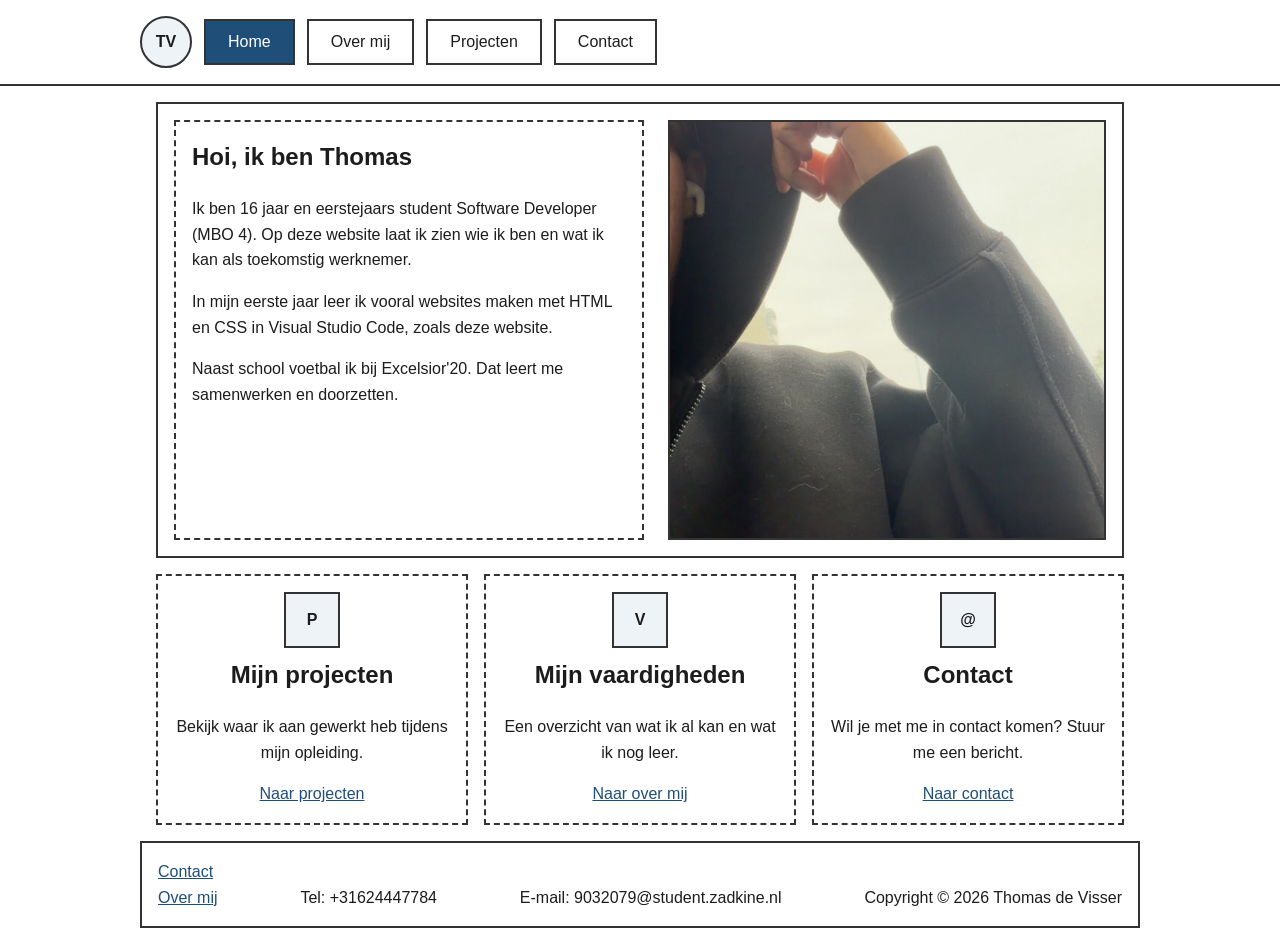
<file: index.html>
<!DOCTYPE html>
<html lang="nl">
<head>
  <meta charset="UTF-8">
  <meta name="viewport" content="width=device-width, initial-scale=1">
  <title>Portfolio TDV</title>
  <link rel="stylesheet" href="style.css">
</head>
<body>
  <header>
    <nav>
      <a class="logo" href="index.html" title="Home">TV</a>
      <a href="index.html" class="actief">Home</a>
      <a href="over-mij.html">Over mij</a>
      <a href="projecten.html">Projecten</a>
      <a href="contact.html">Contact</a>
    </nav>
  </header>

  <main id="hoofd">
    <section class="intro">
      <div class="tekst">
        <h1>Hoi, ik ben Thomas</h1>
        <p>Ik ben 16 jaar en eerstejaars student Software Developer (MBO 4). Op deze website laat ik zien wie ik ben en wat ik kan als toekomstig werknemer.</p>
        <p>In mijn eerste jaar leer ik vooral websites maken met HTML en CSS in Visual Studio Code, zoals deze website.</p>
        <p>Naast school voetbal ik bij Excelsior'20. Dat leert me samenwerken en doorzetten.</p>
      </div>
      <img src="TDV.png" alt="Foto van Thomas de Visser">
    </section>

    <section class="kaarten">
      <article>
        <div class="icoon">P</div>
        <h2>Mijn projecten</h2>
        <p>Bekijk waar ik aan gewerkt heb tijdens mijn opleiding.</p>
        <a href="projecten.html">Naar projecten</a>
      </article>
      <article>
        <div class="icoon">V</div>
        <h2>Mijn vaardigheden</h2>
        <p>Een overzicht van wat ik al kan en wat ik nog leer.</p>
        <a href="over-mij.html">Naar over mij</a>
      </article>
      <article>
        <div class="icoon">@</div>
        <h2>Contact</h2>
        <p>Wil je met me in contact komen? Stuur me een bericht.</p>
        <a href="contact.-html">Naar contact</a>
      </article>
    </section>
  </main>

  <footer>
    <ul>
      <li><a href="contact.html">Contact</a></li>
      <li><a href="over-mij.html">Over mij</a></li>
    </ul>
    <p>Tel: +31624447784</p>
    <p>E-mail: 9032079@student.zadkine.nl</p>
    <p>Copyright &copy; 2026 Thomas de Visser</p>
  </footer>
</body>
</html>
</file>
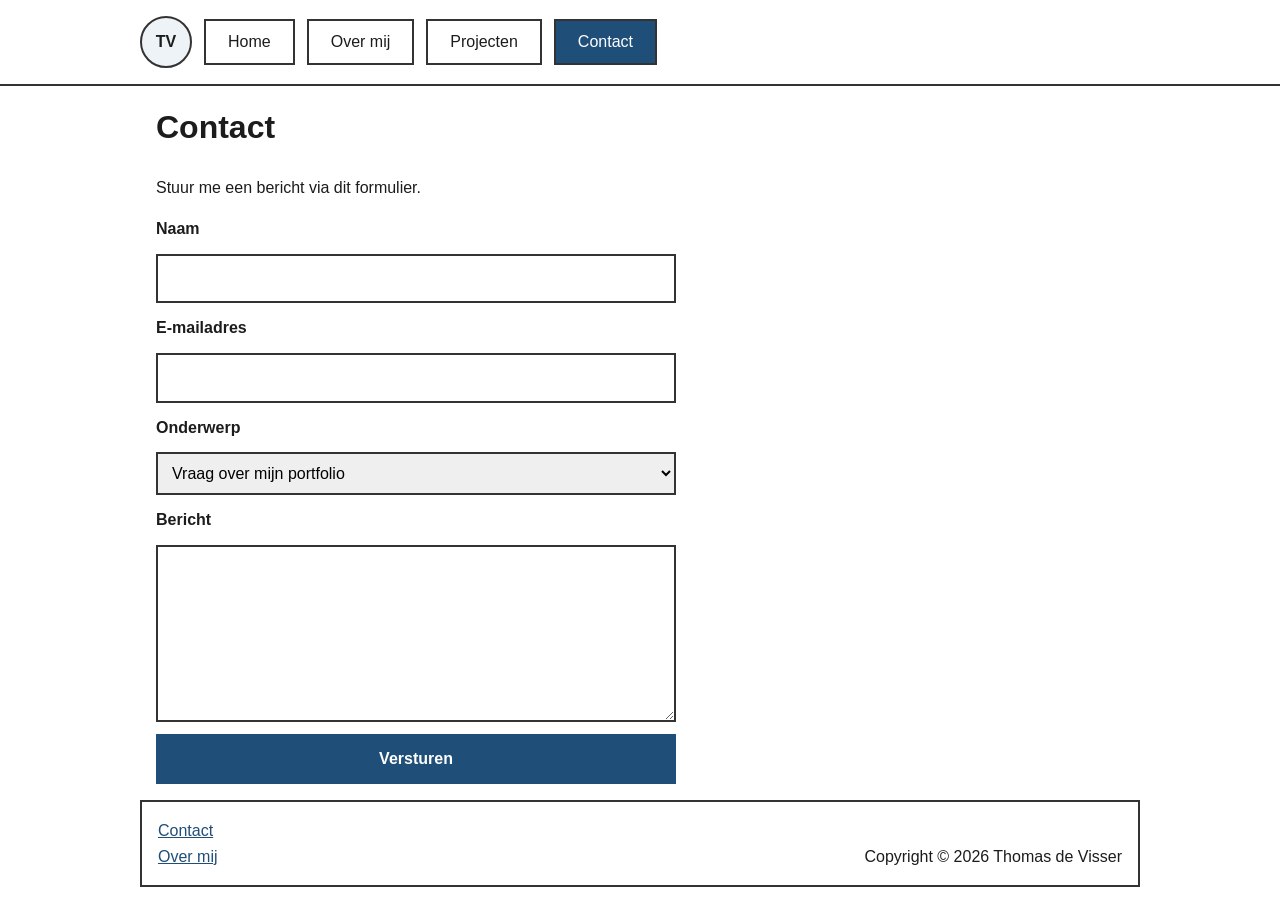
<file: contact.html>
<!DOCTYPE html>
<html lang="nl">
<head>
  <meta charset="UTF-8">
  <meta name="viewport" content="width=device-width, initial-scale=1">
  <title>Contact - Thomas de Visser</title>
  <link rel="stylesheet" href="style.css">
</head>
<body>
  <header>
    <nav>
      <a class="logo" href="index.html" title="Home">TV</a>
      <a href="index.html">Home</a>
      <a href="over-mij.html">Over mij</a>
      <a href="projecten.html">Projecten</a>
      <a href="contact.html" class="actief">Contact</a>
    </nav>
  </header>

  <main id="hoofd">
    <h1>Contact</h1>
    <p>Stuur me een bericht via dit formulier.</p>
    <form action="#" method="post">
      <label for="naam">Naam</label>
      <input type="text" id="naam" name="naam" required>

      <label for="email">E-mailadres</label>
      <input type="email" id="email" name="email" required>

      <label for="onderwerp">Onderwerp</label>
      <select id="onderwerp" name="onderwerp">
        <option>Vraag over mijn portfolio</option>
        <option>Stage of werk</option>
        <option>Anders</option>
      </select>

      <label for="bericht">Bericht</label>
      <textarea id="bericht" name="bericht" rows="6" required></textarea>

      <button type="submit">Versturen</button>
    </form>
  </main>

  <footer>
    <ul>
      <li><a href="contact.html">Contact</a></li>
      <li><a href="over-mij.html">Over mij</a></li>
    </ul>
    <a href="tel:+31624447784"><Tel:0624447784></Tel:0624447784></a>
    <a href="E-mailadres:9032079@student.zadkine.nl"><E-mail></E-mail></a>
    <p>Copyright &copy; 2026 Thomas de Visser</p>
    
  </footer>
</body>
</html>
</file>
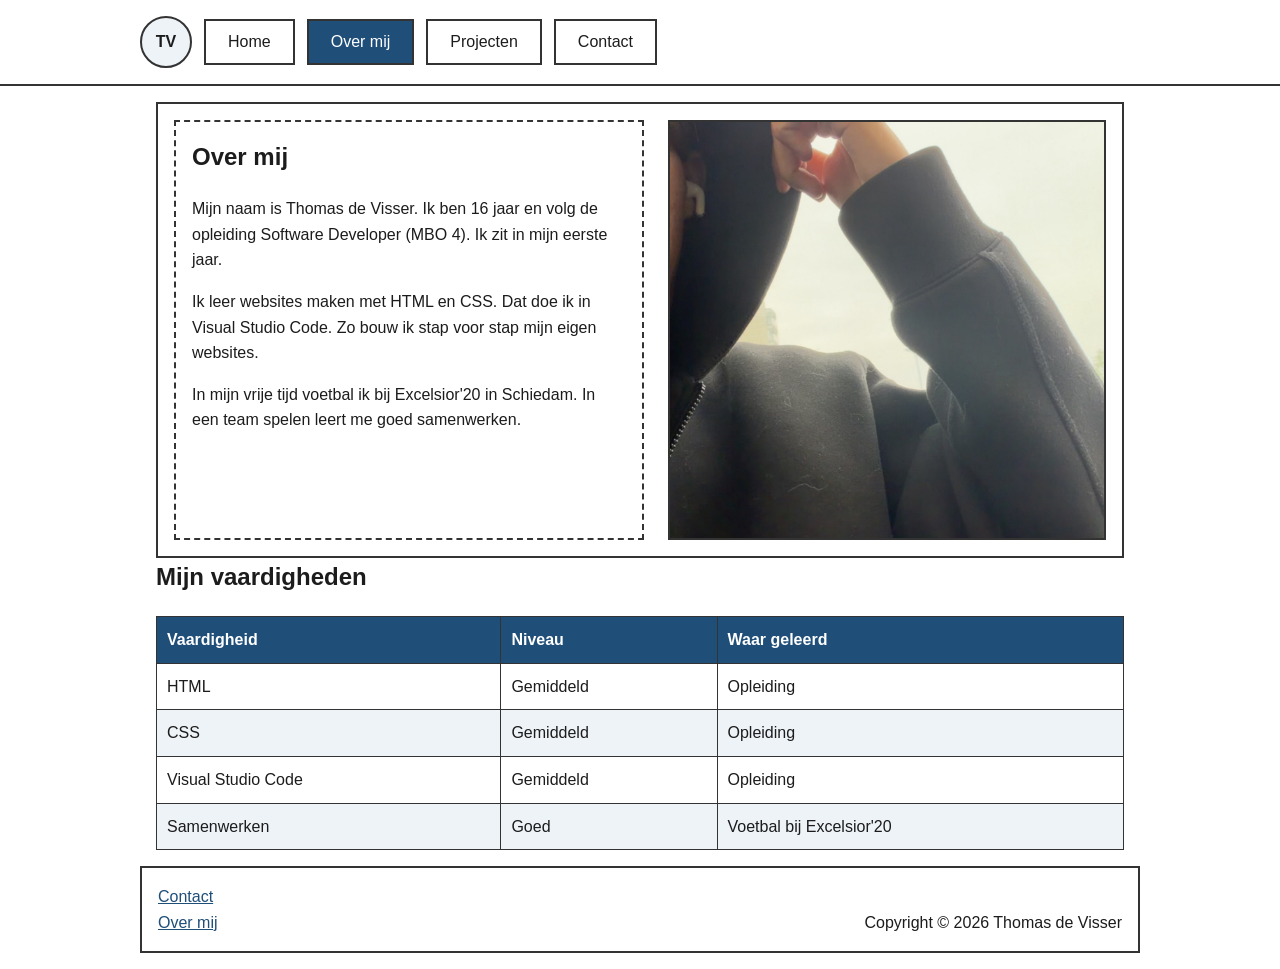
<file: over-mij.html>
<!DOCTYPE html>
<html lang="nl">
<head>
  <meta charset="UTF-8">
  <meta name="viewport" content="width=device-width, initial-scale=1">
  <title>Over mij - Thomas de Visser</title>
  <link rel="stylesheet" href="style.css">
</head>
<body>
  <header>
    <nav>
      <a class="logo" href="index.html" title="Home">TV</a>
      <a href="index.html">Home</a>
      <a href="over-mij.html" class="actief">Over mij</a>
      <a href="projecten.html">Projecten</a>
      <a href="contact.html">Contact</a>
    </nav>
  </header>

  <main id="hoofd">
    <section class="intro">
      <div class="tekst">
        <h1>Over mij</h1>
        <p>Mijn naam is Thomas de Visser. Ik ben 16 jaar en volg de opleiding Software Developer (MBO 4). Ik zit in mijn eerste jaar.</p>
        <p>Ik leer websites maken met HTML en CSS. Dat doe ik in Visual Studio Code. Zo bouw ik stap voor stap mijn eigen websites.</p>
        <p>In mijn vrije tijd voetbal ik bij Excelsior'20 in Schiedam. In een team spelen leert me goed samenwerken.</p>
      </div>
      <img src="TDV.png" alt="Foto van Thomas de Visser">
    </section>

    <h2>Mijn vaardigheden</h2>
    <table>
      <thead>
        <tr><th>Vaardigheid</th><th>Niveau</th><th>Waar geleerd</th></tr>
      </thead>
      <tbody>
        <tr><td>HTML</td><td>Gemiddeld</td><td>Opleiding</td></tr>
        <tr><td>CSS</td><td>Gemiddeld</td><td>Opleiding</td></tr>
        <tr><td>Visual Studio Code</td><td>Gemiddeld</td><td>Opleiding</td></tr>
        <tr><td>Samenwerken</td><td>Goed</td><td>Voetbal bij Excelsior'20</td></tr>
      </tbody>
    </table>
  </main>

  <footer>
    <ul>
      <li><a href="contact.html">Contact</a></li>
      <li><a href="over-mij.html">Over mij</a></li>
    </ul>
    <a href="tel:+31624447784"><Tel:0624447784></Tel:0624447784></a>
    <a href="E-mailadres:9032079@student.zadkine.nl"><E-mail></E-mail></a>
    <p>Copyright &copy; 2026 Thomas de Visser</p>
  </footer>
</body>
</html>
</file>
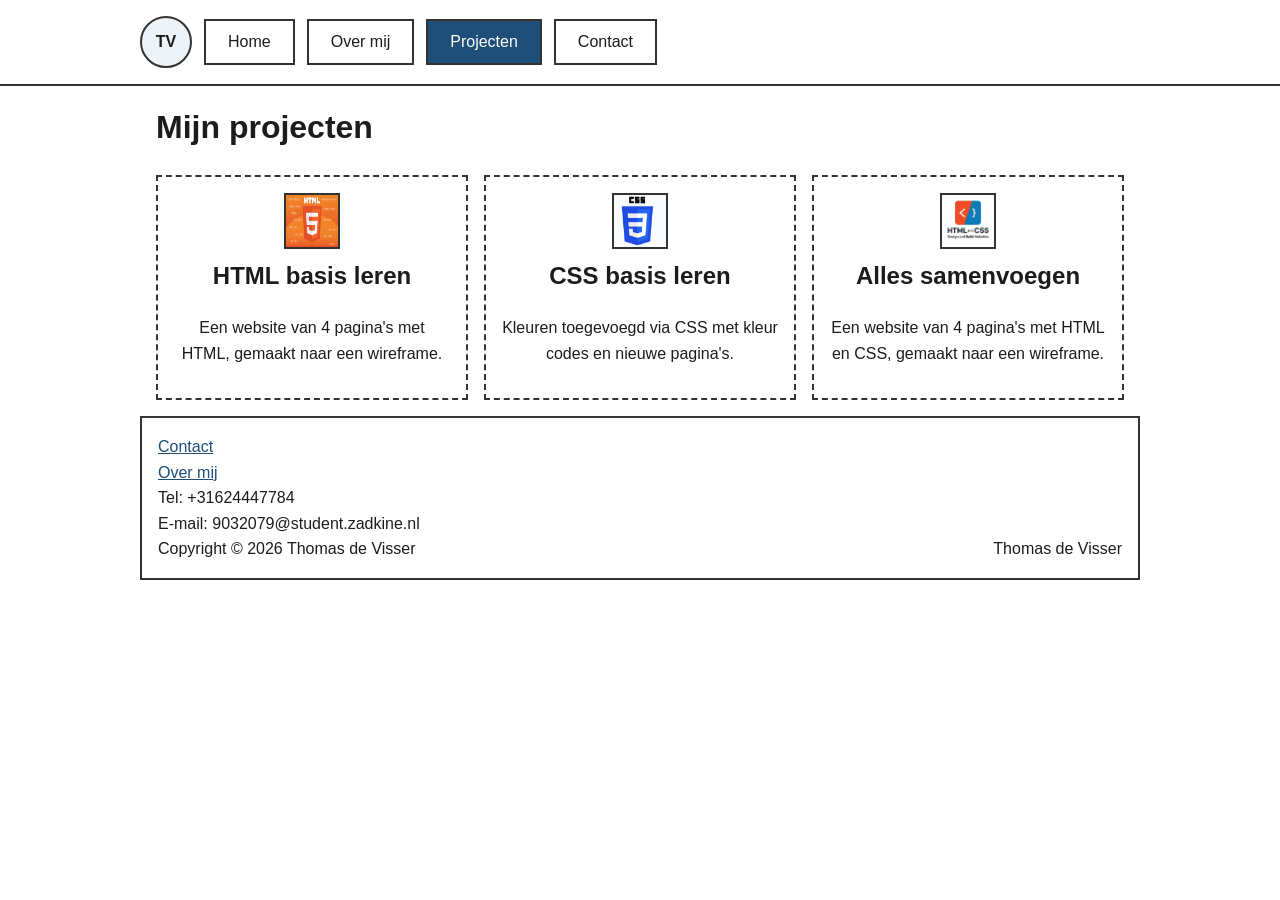
<file: projecten.html>
<!DOCTYPE html>
<html lang="nl">
<head>
  <meta charset="UTF-8">
  <meta name="viewport" content="width=device-width, initial-scale=1">
  <title>Projecten - Thomas de Visser</title>
  <link rel="stylesheet" href="style.css">
</head>
<body>
  <header>
    <nav>
      <a class="logo" href="index.html" title="Home">TV</a>
      <a href="index.html">Home</a>
      <a href="over-mij.html">Over mij</a>
      <a href="projecten.html" class="actief">Projecten</a>
      <a href="contact.html">Contact</a>
    </nav>
  </header>

  <main id="hoofd">
    <h1>Mijn projecten</h1>
   <section class="kaarten">
  <article>
    <img class="icoon" src="project-1.png" alt="Screenshot van mijn HTML-project">
    <h2>HTML basis leren</h2>
    <p>Een website van 4 pagina's met HTML, gemaakt naar een wireframe.</p>
  </article>
  <article>
    <img class="icoon" src="CSS-logo.png" alt="CSS-logo">
    <h2>CSS basis leren</h2>
    <p>Kleuren toegevoegd via CSS met kleur codes en nieuwe pagina's.</p>
  </article>
  <article>
    <img class="icoon" src="Project-3.png" alt="Screenshot van mijn eindproject">
    <h2>Alles samenvoegen</h2>
    <p>Een website van 4 pagina's met HTML en CSS, gemaakt naar een wireframe.</p>
  </article>
</section>
  </main>

  <footer>
    <ul>
      <li><a href="contact.html">Contact</a></li>
      <li><a href="over-mij.html">Over mij</a></li>
    <p>Tel: +31624447784</p>
    <p>E-mail: 9032079@student.zadkine.nl</p>
    <p>Copyright &copy; 2026 Thomas de Visser</p>
    </ul>
    <p>Thomas de Visser</p>
  </footer>
</body>
</html>
</file>
<file: style.css>
/* ===== Variabelen ===== */
:root {
  --kleur-hoofd: #1f4e79;
  --kleur-licht: #eef3f8;
  --kleur-tekst: #1c1c1c;
  --kleur-rand: #333;
  --ruimte: 16px;
}

/* ===== Basis (tag-selectors) ===== */
* { box-sizing: border-box; }

body {
  margin: 0;
  font-family: Arial, Helvetica, sans-serif;
  line-height: 1.6;
  color: var(--kleur-tekst);
  background: white;
}

h1, h2, h3 { margin-top: 0; }
a { color: var(--kleur-hoofd); }

/* ===== Navbar (flexbox + sticky) ===== */
header {
  position: sticky;
  top: 0;
  z-index: 10;
  background: white;
  border-bottom: 2px solid var(--kleur-rand);
  padding: var(--ruimte);

  nav {
    display: flex;
    align-items: center;
    gap: 12px;
    max-width: 1000px;
    margin: 0 auto;
  }

  /* child-of selector: alleen links die direct in nav staan */
  nav > a {
    position: relative;
    padding: 8px 22px;
    border: 2px solid var(--kleur-rand);
    text-decoration: none;
    color: var(--kleur-tekst);

    /* pseudo-element: streepje onder de link bij hover */
    &::after {
      content: "";
      position: absolute;
      left: 0;
      bottom: 0;
      width: 0;
      height: 4px;
      background: var(--kleur-hoofd);
      transition: width 0.25s;
    }
    &:hover::after { width: 100%; }
    &:hover { background: var(--kleur-licht); }
  }

  nav > a.actief { background: var(--kleur-hoofd); color: white; }

  /* class-selector: het ronde logo */
  nav > a.logo {
    width: 52px;
    height: 52px;
    padding: 0;
    display: flex;
    align-items: center;
    justify-content: center;
    border-radius: 50%;
    font-weight: bold;
    background: var(--kleur-licht);
  }
  nav > a.logo::after { display: none; }
}

/* ===== Main ===== */
#hoofd {
  max-width: 1000px;
  margin: var(--ruimte) auto;
  padding: 0 var(--ruimte);
}

/* Bovenste blok: tekst links, foto rechts (flexbox) */
.intro {
  display: flex;
  gap: 24px;
  border: 2px solid var(--kleur-rand);
  padding: var(--ruimte);

  .tekst {
    flex: 1;
    border: 2px dashed var(--kleur-rand);
    padding: var(--ruimte);
  }
  img {
    flex: 1;
    width: 50%;
    max-height: 420px;
    object-fit: cover;
    border: 2px solid var(--kleur-rand);
  }
}

/* Kaarten (grid) */
.kaarten {
  display: grid;
  grid-template-columns: repeat(3, 1fr);
  gap: var(--ruimte);
  margin-top: var(--ruimte);
}

/* child-of selector: direct kind van .kaarten */
.kaarten > article {
  border: 2px dashed var(--kleur-rand);
  padding: var(--ruimte);
  text-align: center;

  .icoon {
    width: 56px;
    height: 56px;
    margin: 0 auto 8px;
    display: flex;
    align-items: center;
    justify-content: center;
    border: 2px solid var(--kleur-rand);
    background: var(--kleur-licht);
    font-weight: bold;
  }
  &:hover { background: var(--kleur-licht); }
}

/* ===== Tabel ===== */
table {
  width: 100%;
  border-collapse: collapse;
  margin: var(--ruimte) 0;

  th, td { border: 1px solid var(--kleur-rand); padding: 10px; text-align: left; }
  th { background: var(--kleur-hoofd); color: white; }
  tr:nth-child(even) td { background: var(--kleur-licht); }
}

/* ===== Formulier ===== */
form {
  max-width: 520px;
  display: flex;
  flex-direction: column;
  gap: 12px;

  label { font-weight: bold; }
  input, select, textarea {
    padding: 10px;
    font: inherit;
    border: 2px solid var(--kleur-rand);
  }
  button {
    padding: 12px;
    font: inherit;
    font-weight: bold;
    color: white;
    background: var(--kleur-hoofd);
    border: none;
    cursor: pointer;
    &:hover { background: #163a5c; }
  }
}

/* ===== Footer (flexbox) ===== */
footer {
  max-width: 1000px;
  margin: var(--ruimte) auto;
  padding: var(--ruimte);
  border: 2px solid var(--kleur-rand);
  display: flex;
  justify-content: space-between;
  align-items: flex-end;

  ul { list-style: none; margin: 0; padding: 0; }
  p { margin: 0; }
}

/* ===== Media query: kleine schermen ===== */
@media (max-width: 700px) {
  header nav { flex-wrap: wrap; }
  .intro { flex-direction: column; }
  .intro img { width: 100%; }
  .kaarten { grid-template-columns: 1fr; }
  footer { flex-direction: column; align-items: flex-start; gap: 12px; }
}
</file>
